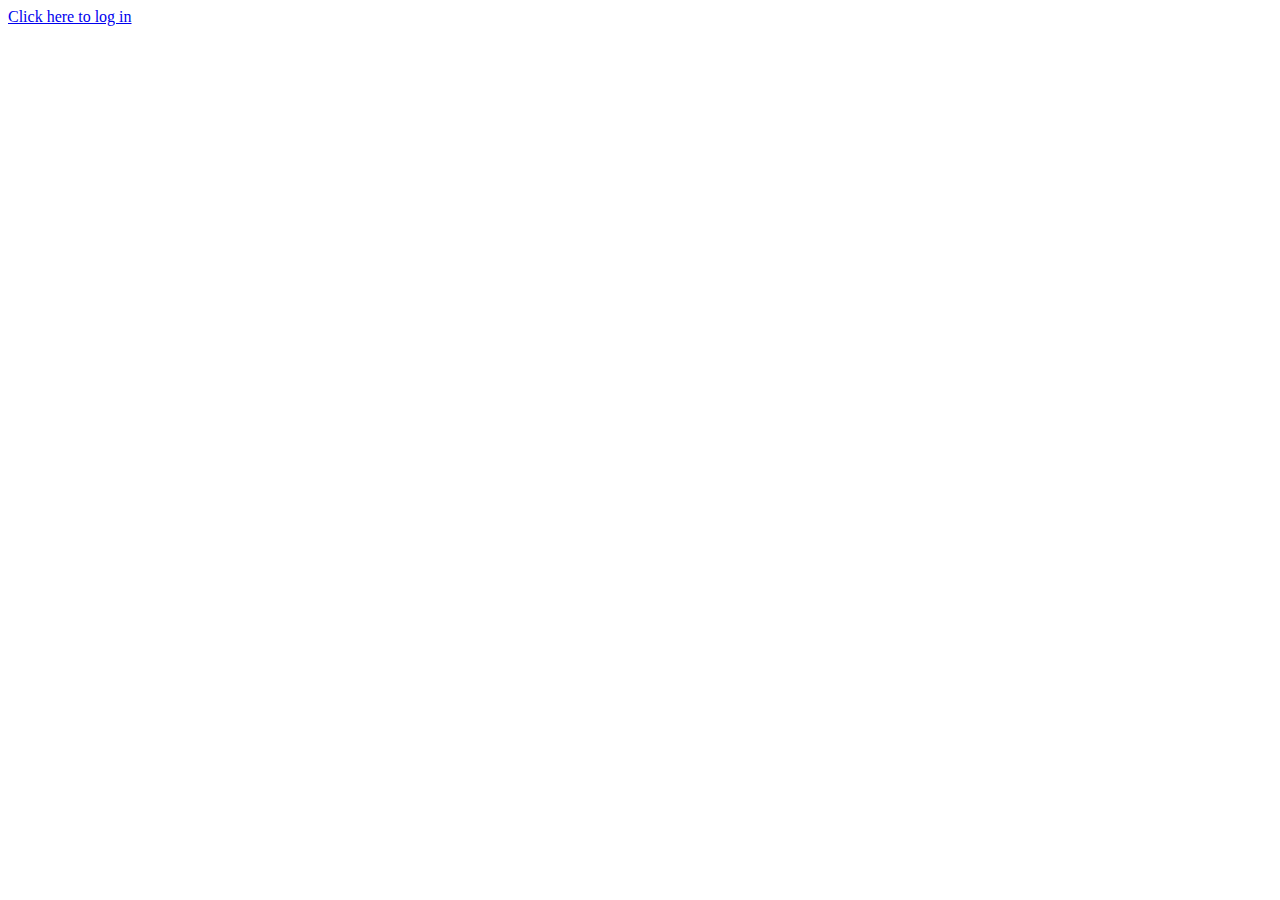
<file: src/main/resources/static/index.html>
<!DOCTYPE html>
<html xmlns:th="http://www.thymeleaf.org" xmlns:form="http://www.w3.org/1999/html" xmlns="http://www.w3.org/1999/html">

<head>
    <meta charset="UTF-8">
    <title>Title</title>
</head>
<body>
    <a href="checkifdevo">Click here to log in</a>

</body>
</html>
</file>
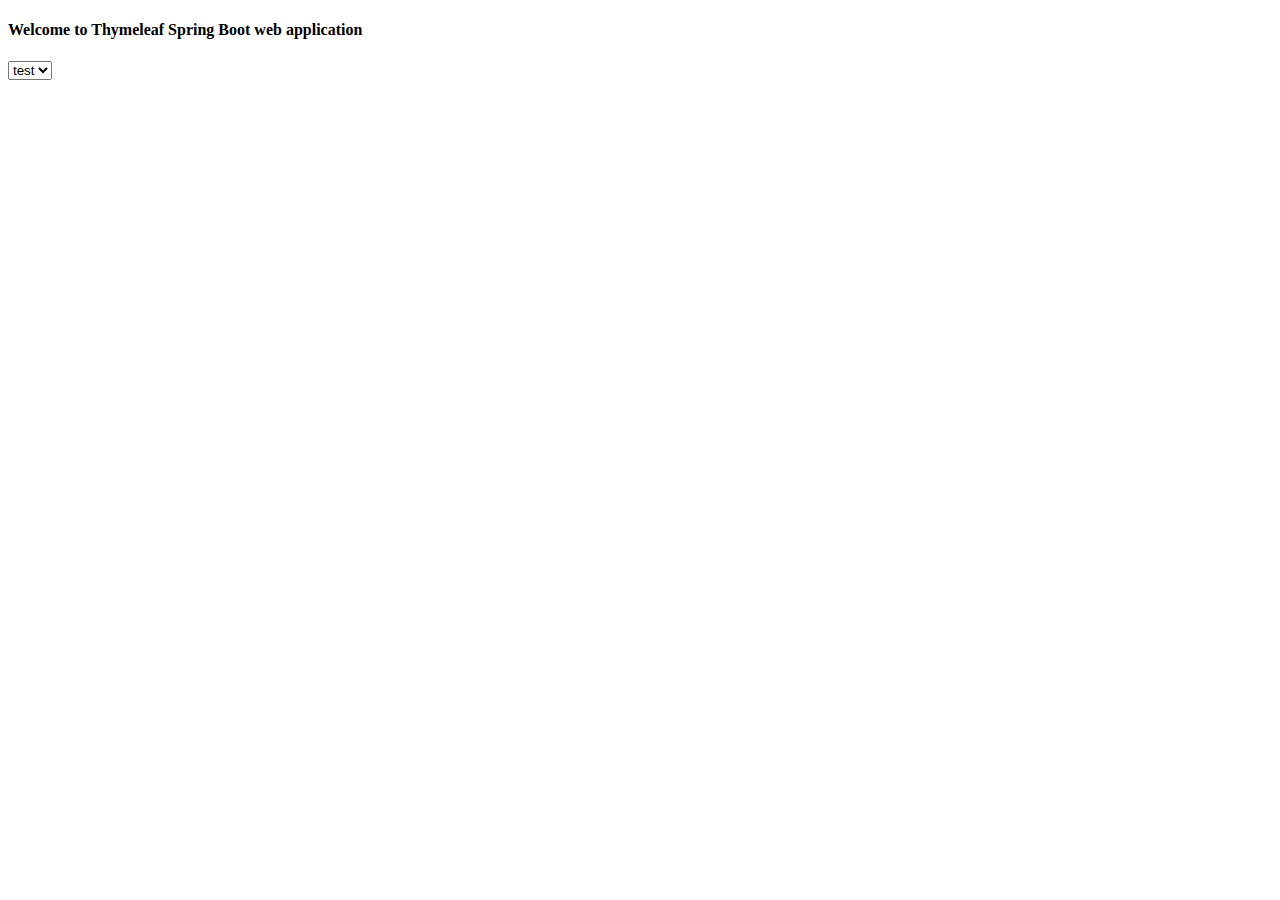
<file: src/main/resources/templates/index.html>
<!DOCTYPE html>
<html xmlns:th="http://www.thymeleaf.org" xmlns:form="http://www.w3.org/1999/html" xmlns="http://www.w3.org/1999/html">
<html lang="en">
<head>
    <meta charset="UTF-8">
    <title>Title</title>
</head>
<body>
<h4>Welcome to Thymeleaf Spring Boot web application</h4>

    <select th:field="*{devolist}">
        <option th:each="d : ${devolist}"
                th:value="${d.getId()}"
                th:text="${d.getEmail()}">test</option>

    </select>

</body>
</html>
</file>
